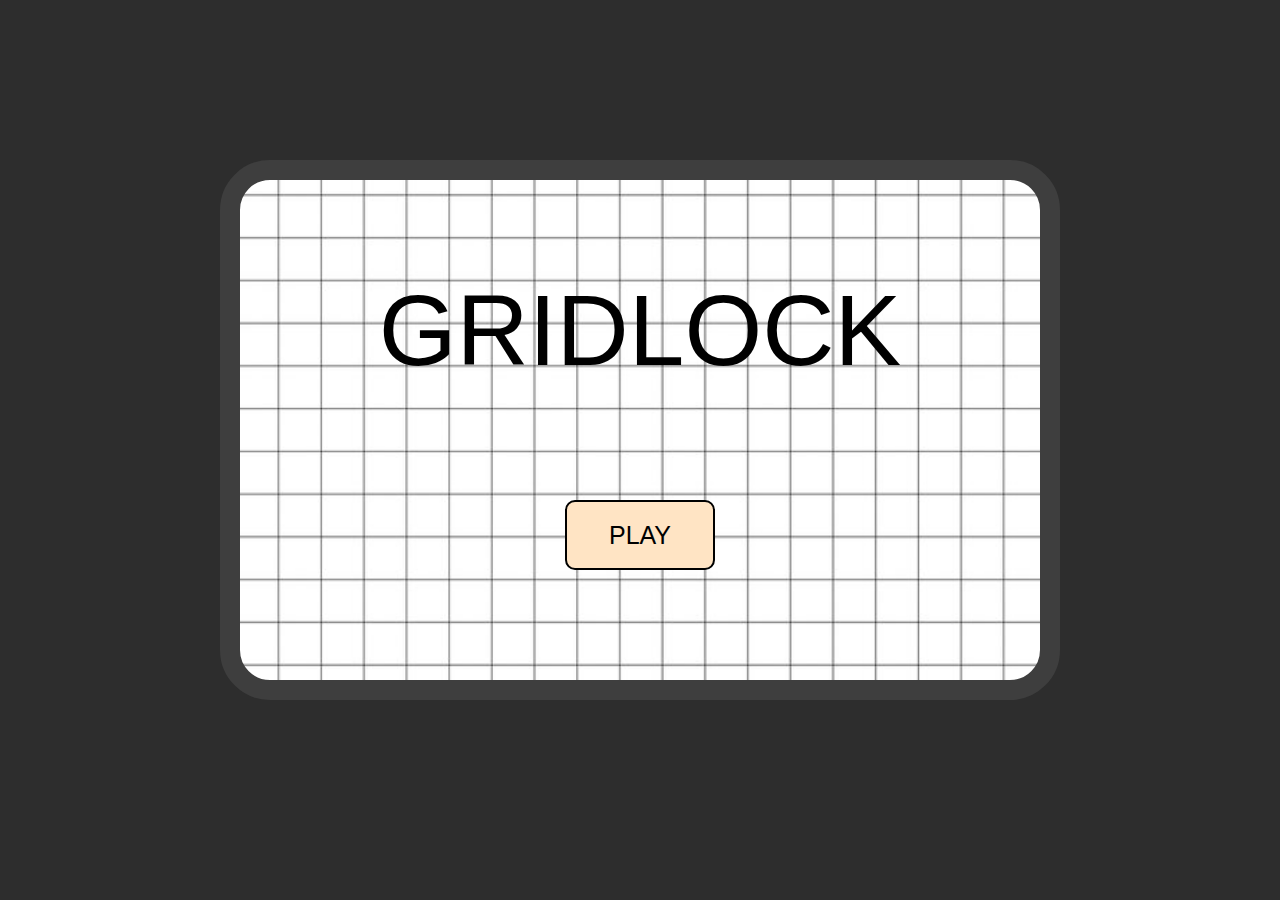
<file: index.html>
<!DOCTYPE html>
<html lang="en">
<head>
    <meta charset="UTF-8">
    <meta name="viewport" content="width=device-width, initial-scale=1.0">
    <link rel="stylesheet" href="style.css">
    <title>Game</title>
</head>
<body>

    <div class="container">
        <div class="title">GRIDLOCK</div>
        <div class="cursor"></div>
        <button class="button">PLAY</button>
        <!-- <div class="get-ready">Get Ready!</div> -->
    </div>
    <div class="board">
        <div class="level-title">Level: <span id="level"></span></div>
        <div class="score-title">Score: <span id="score"></span></div>
        <div class="container-lives"></div>
    </div>

    <script src="script.js"></script>

</body>
</html>
</file>
<file: style.css>
* {
    margin: 0;
    padding: 0;
    font-family: 'Gill Sans', 'Gill Sans MT', Calibri, 'Trebuchet MS', sans-serif;
    -webkit-user-drag: none;
}

body {
    width: 100vw;
    height: 100vh;
    background: rgb(45, 45, 45);
    display: flex;
    justify-content: center;
    align-items: center;
    flex-direction: column;
    -webkit-user-drag: none;
    user-select: none;

}

.container {
    width: 800px;
    height: 500px;
    background-image: url(images/grid.jpg);
    background-size: cover;
    border: 20px solid rgb(62, 62, 62);
    border-radius: 50px;
    position: relative;
    overflow: hidden;
    /* cursor: none; */
    margin-bottom: 20px;
    -webkit-user-drag: none;
    user-select: none;
}

.cursor {
    width: 5px;
    height: 20px;
    border-radius: 50px;
    background-color: red;
    position: relative;
    display: none;
    pointer-events: none;
    z-index: 1;
    -webkit-user-drag: none;
    user-select: none;
    /* transition: all 0.1s ease; */
}

.cursor::after {
    content: '';
    position: absolute;
    width: 20px;
    height: 5px;
    background-color: red;
    left: -7.23px;
    border-radius: 50px;
    top: 7px;
    -webkit-user-drag: none;
    user-select: none;
}

.target {
    width: 50px;
    height: 50px;
    border-radius: 50px;
    /* background-color: blue; */
    position: absolute;
    user-select: none;
    -webkit-user-drag: none;
    animation: timer 4s linear forwards;
    /* transform: scale(0); */
}

.level-title,
.score-title {
    color: white;
    font-size: 50px;
    /* left: 50%; */
    bottom: 15%;
    /* transform: translate(-50%,-50%); */
    display: none;
    -webkit-user-drag: none;
    user-select: none;
}

.title {
    font-size: 100px;
    position: absolute;
    left: 50%;
    top: 30%;
    transform: translate(-50%,-50%);
    user-select: none;
    -webkit-user-drag: none;
}

.button {
    width: 150px;
    height: 70px;
    background-color: bisque;
    display: flex;
    position: absolute;
    justify-content: center;
    font-weight: 500;
    font-size: 25px;
    border-radius: 10px;
    align-items: center;
    left: 50%;
    bottom: 15%;
    transform: translate(-50%,-50%);
    border: 2px solid black;
    transition: background-color 0.2s;
    cursor: pointer;
    user-select: none;
    -webkit-user-drag: none;
}

.button:hover {
    background-color: rgb(221, 197, 167);
}

.heart {
    width: 50px;
    height: 50px;
    -webkit-user-drag: none;
    user-select: none;
}

.container-lives {
    display: none;
    width: 160px;
    height: 55px;
    justify-content: flex-end;
    align-items: end;
    user-select: none;
    -webkit-user-drag: none;
    /* background-color: blue; */
}

.board {
    width: 800px;
    height: 20px;
    display: flex;
    justify-content: space-between;
    margin-left: 20px;
    -webkit-user-drag: none;
    user-select: none;
}

.get-ready {
    font-size: 80px;
    font-family:'Segoe UI', Tahoma, Geneva, Verdana, sans-serif;
    position: absolute;
    user-select: none;
    left: 50%;
    top: 50%;
    transform: translate(-50%,-500%);
    animation: ani 5s ease forwards;
    -webkit-user-drag: none;
}

@keyframes ani {

    from {
        transform: translate(-50%,-500%);
    }

    30% {
        transform: translate(-50%,-60%);
    }

    55% {
        transform: translate(-50%,-70%);
    }

    to {
        transform: translate(-50%,500%);
    }
    
}
</file>
